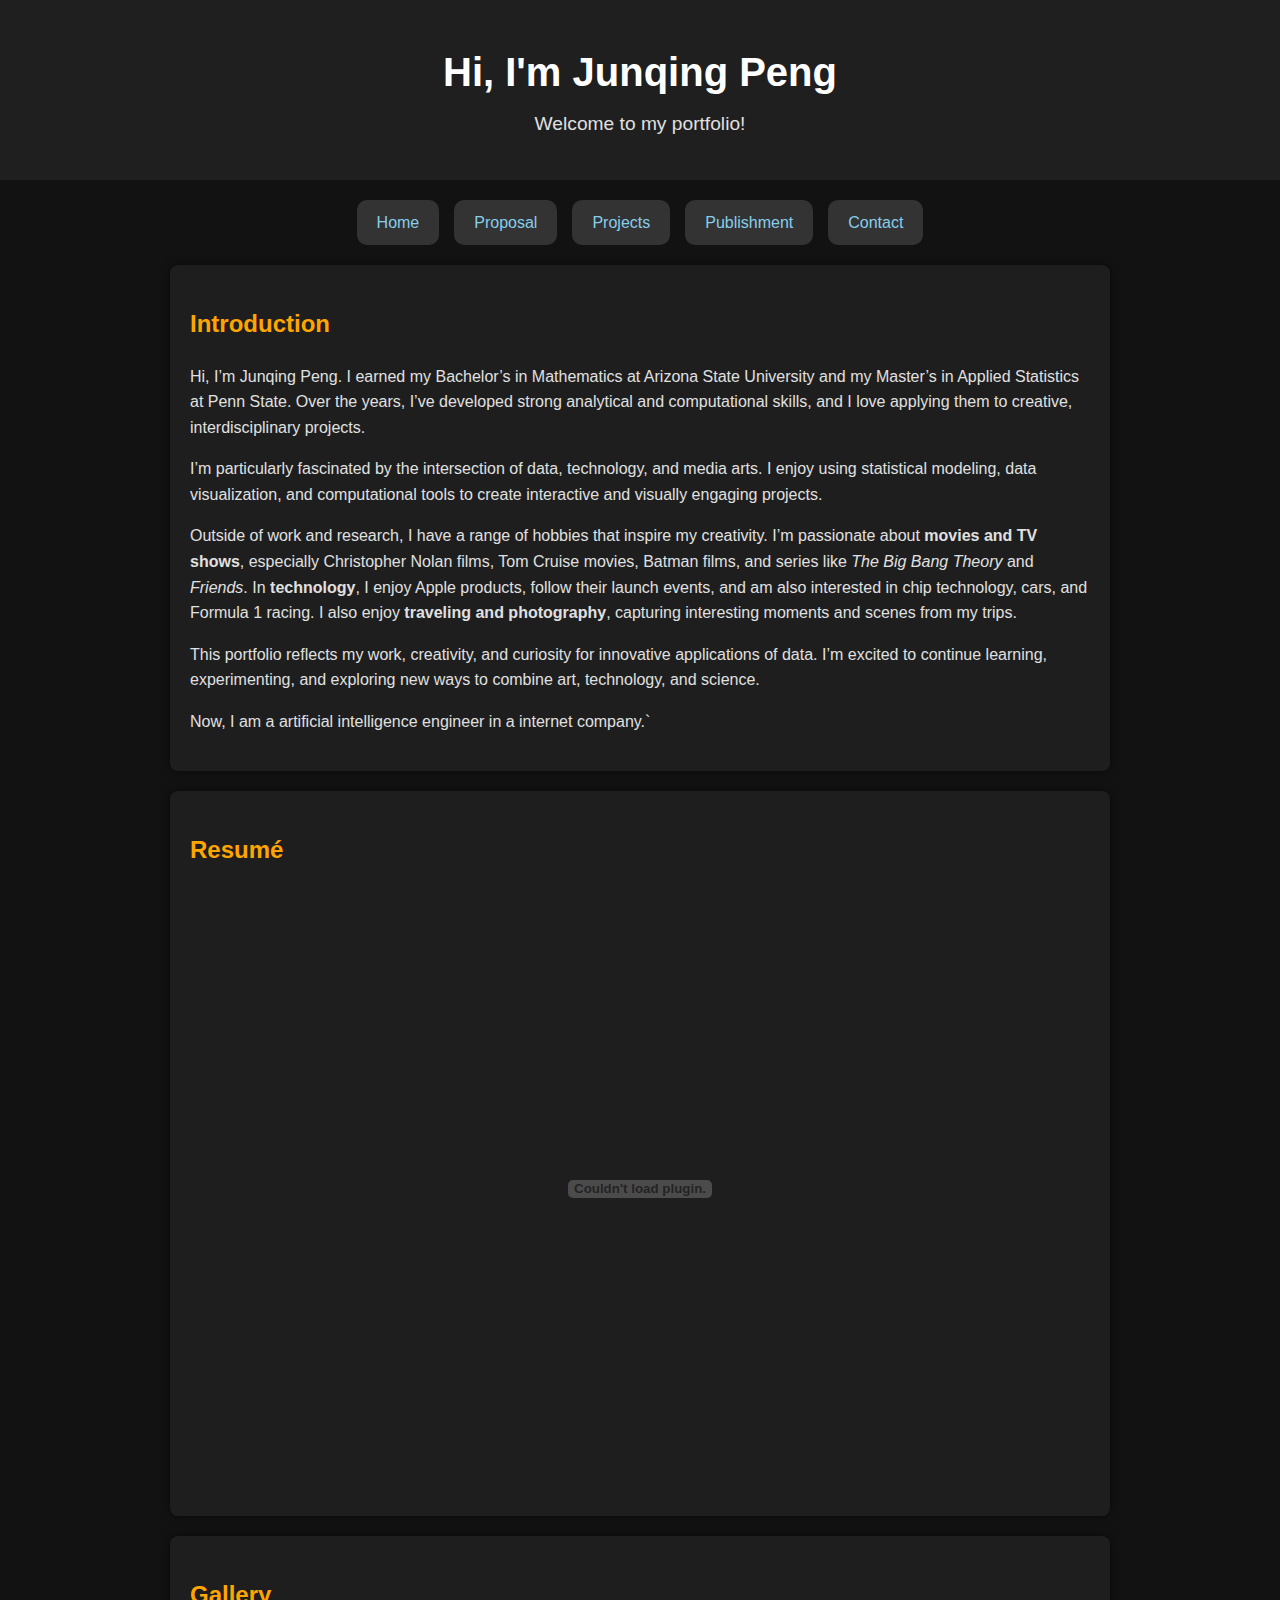
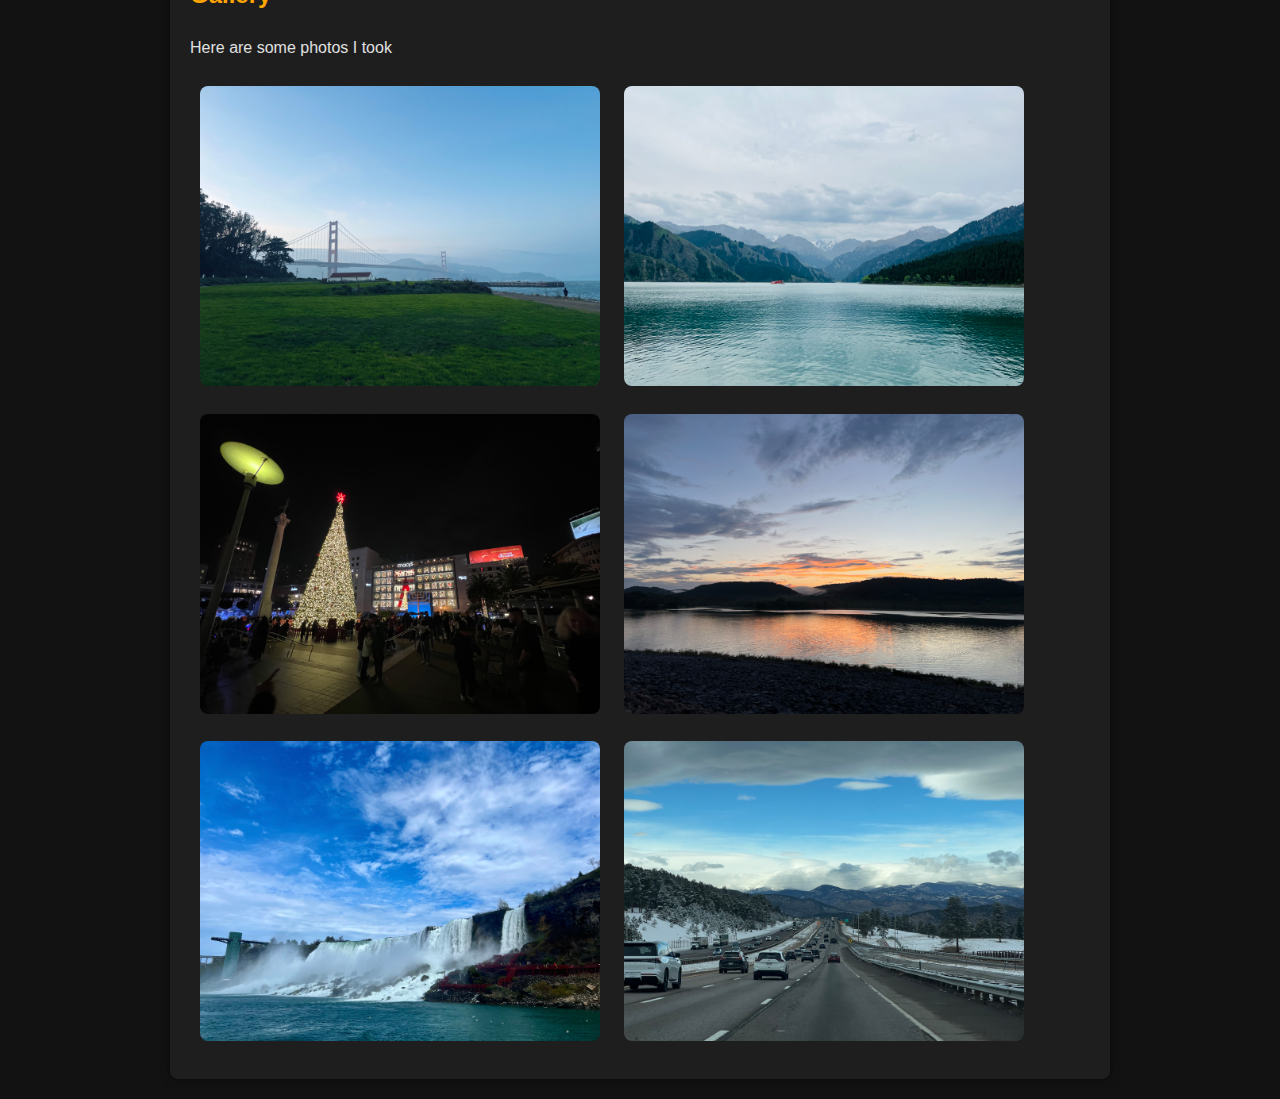
<file: index.html>
<!DOCTYPE html>
<html lang="en">
<head>
    <meta charset="UTF-8">
    <meta name="viewport" content="width=device-width, initial-scale=1.0">
    <title>Portfolio - Home</title>
    <link rel="stylesheet" href="style.css">
</head>
<body>
    <header>
    <div class="header-content">
        
        <div class="header-text">
            <h1>Hi, I'm Junqing Peng</h1>
            <p>Welcome to my portfolio!</p>
        </div>
    </div>
</header>

    <nav>
        <a href="index.html">Home</a>
        <a href="proposal.html">Proposal</a>
        <a href="projects.html">Projects</a>
        <a href="Publishment.html">Publishment</a>
        <a href="contact.html">Contact</a>
    </nav>

    <section class="card">
        <h2>Introduction</h2> 
        <p>Hi, I’m Junqing Peng. I earned my Bachelor’s in Mathematics at Arizona State University and my Master’s in Applied Statistics at Penn State. Over the years, I’ve developed strong analytical and computational skills, and I love applying them to creative, interdisciplinary projects.</p>

        <p>I’m particularly fascinated by the intersection of data, technology, and media arts. I enjoy using statistical modeling, data visualization, and computational tools to create interactive and visually engaging projects.</p>

        <p>Outside of work and research, I have a range of hobbies that inspire my creativity. I’m passionate about <strong>movies and TV shows</strong>, especially Christopher Nolan films, Tom Cruise movies, Batman films, and series like <em>The Big Bang Theory</em> and <em>Friends</em>. In <strong>technology</strong>, I enjoy Apple products, follow their launch events, and am also interested in chip technology, cars, and Formula 1 racing. I also enjoy <strong>traveling and photography</strong>, capturing interesting moments and scenes from my trips.</p>

        <p>This portfolio reflects my work, creativity, and curiosity for innovative applications of data. I’m excited to continue learning, experimenting, and exploring new ways to combine art, technology, and science.</p>

        <p>Now, I am a artificial intelligence engineer in a internet company.`</p>
    </section>

    <section class="card">
        <h2>Resumé</h2>
        <embed src="Resume-Junqing Peng.pdf" type="application/pdf" width="100%" height="600px">
    </section>

    <section class="card">
        <h2>Gallery</h2>
        <p>Here are some photos I took</p>
        <img class="zoomable" src="photo/IMG_3708.jpeg" alt="Photo 1" width="400">
        <img class="zoomable" src="photo/IMG_1426.jpeg" alt="Photo 2" width="400">
        <img class="zoomable" src="photo/IMG_4193.jpeg" alt="Photo 3" width="400">
        <img class="zoomable" src="photo/IMG_3043.jpeg" alt="Photo 4" width="400">
        <img class="zoomable" src="photo/IMG_2546.jpeg" alt="Photo 5" width="400">
        <img class="zoomable" src="photo/IMG_4289.jpeg" alt="Photo 6" width="400">
    </section>
</body>
</html>
</file>
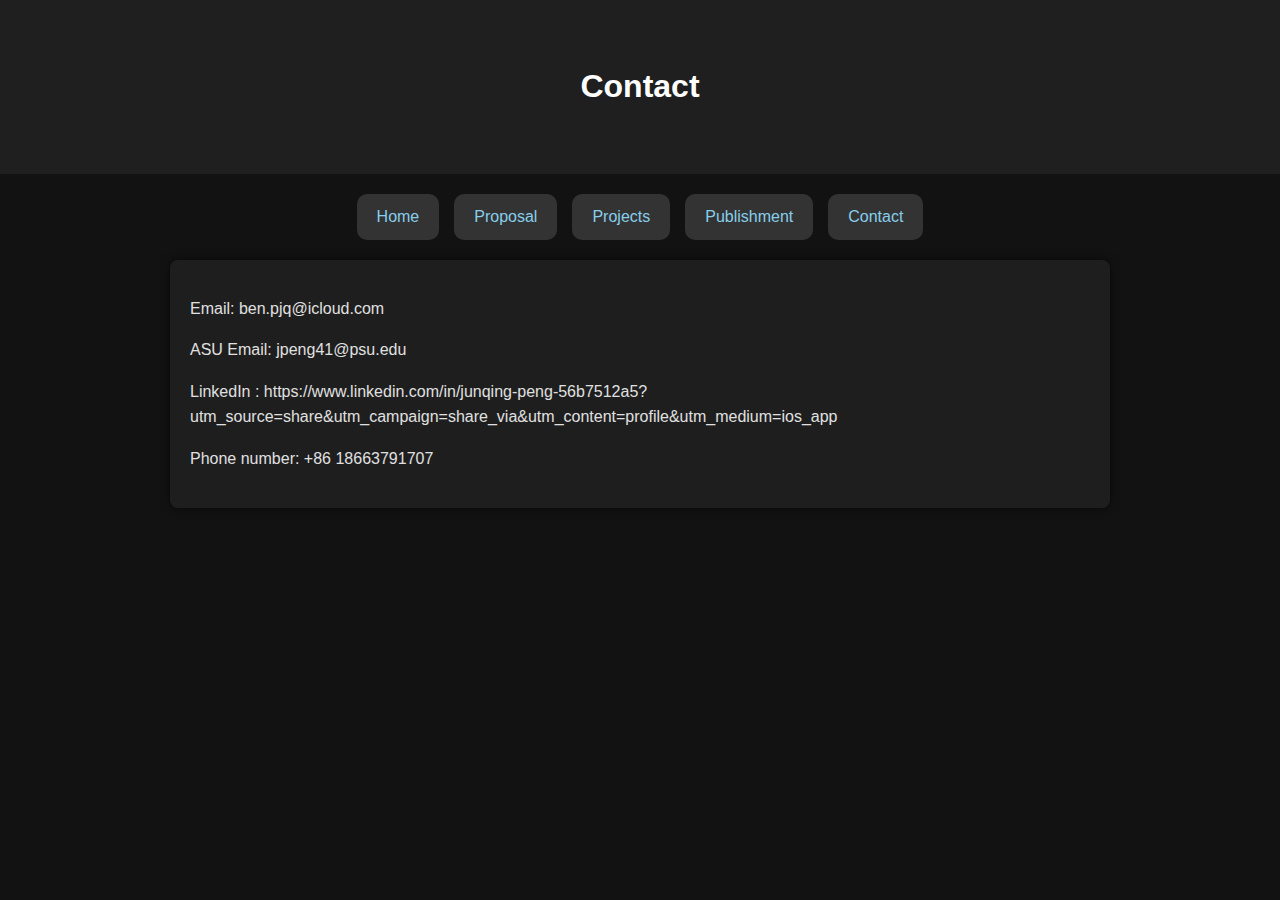
<file: contact.html>
<!DOCTYPE html>
<html lang="en">
<head>
    <meta charset="UTF-8">
    <meta name="viewport" content="width=device-width, initial-scale=1.0">
    <title>Portfolio - Contact</title>
    <link rel="stylesheet" href="style.css">
</head>
<body>
    <header>
        <h1>Contact</h1>
    </header>

    <nav>
     <a href="index.html">Home</a>
        <a href="proposal.html">Proposal</a>
        <a href="projects.html">Projects</a>
      
         <a href="Publishment.html"> Publishment</a>
        <a href="contact.html">Contact</a>
    </nav>

    <section class="card">
        <p>Email: ben.pjq@icloud.com</p>
        <p>ASU Email: jpeng41@psu.edu </p>
        <p>LinkedIn : https://www.linkedin.com/in/junqing-peng-56b7512a5?utm_source=share&utm_campaign=share_via&utm_content=profile&utm_medium=ios_app</p>
        <p>Phone number: +86 18663791707</p>

    </section>

</body>
</html>
</file>
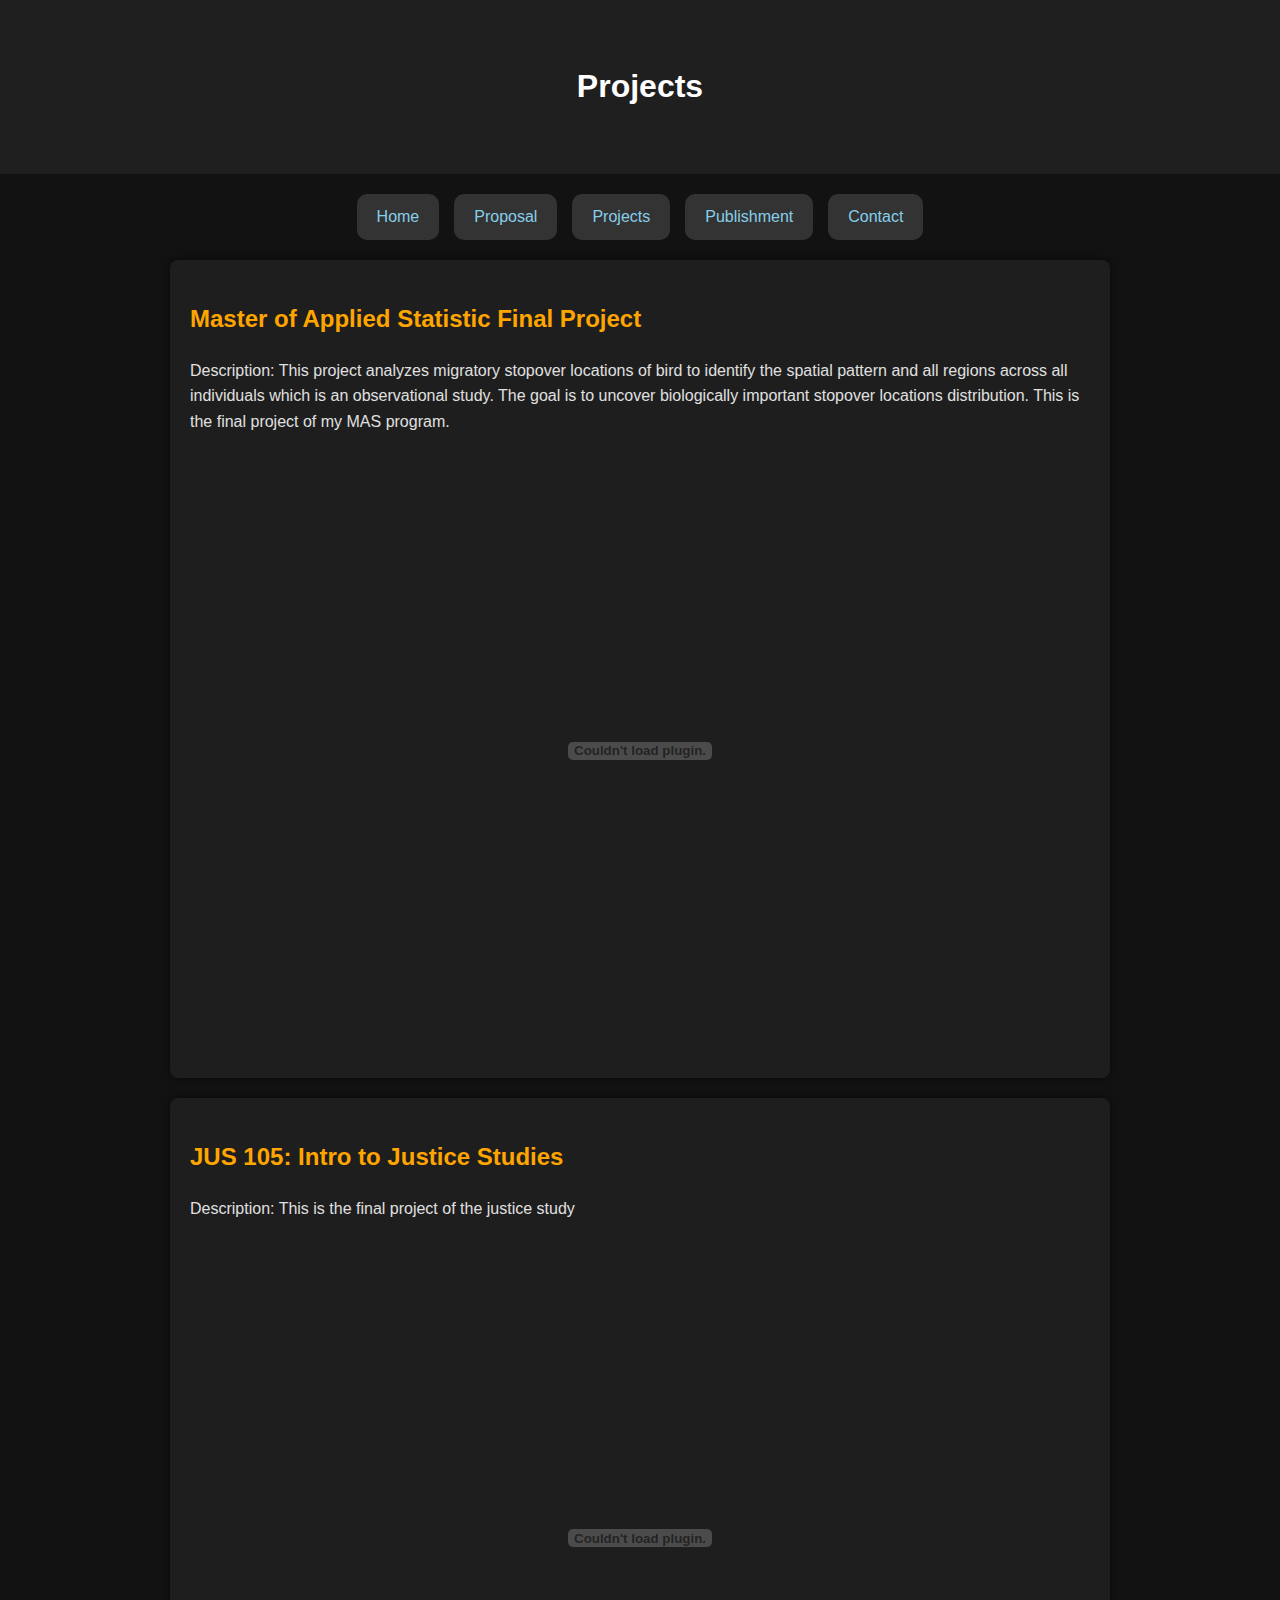
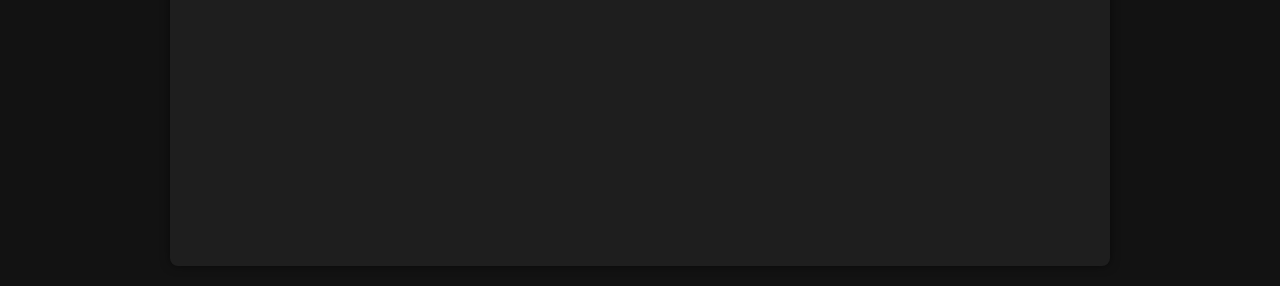
<file: projects.html>
<!DOCTYPE html>
<html lang="en">
<head>
    <meta charset="UTF-8">
    <meta name="viewport" content="width=device-width, initial-scale=1.0">
    <title>Portfolio - Projects</title>
    <link rel="stylesheet" href="style.css">
</head>
<body>
    <header>
        <h1>Projects</h1>
    </header>

    <!-- 导航栏 -->
    <nav>
         <a href="index.html">Home</a>
        <a href="proposal.html">Proposal</a>
        <a href="projects.html">Projects</a>
        
         <a href="Publishment.html"> Publishment</a>
        <a href="contact.html">Contact</a>
    </nav>

    <!-- 项目 1 -->
    <section class="card">
        <h2>Master of Applied Statistic Final Project</h2>
        <p>Description: This project analyzes migratory stopover locations of bird to identify the spatial pattern and all
        regions across all individuals which is an observational study. The goal is to uncover
        biologically important stopover locations distribution. This is the final project of my MAS program.
        </p>
        <embed src="final.pdf" type="application/pdf" width="100%" height="600px">
       
    </section>

    <!-- 项目 2 -->
    <section class="card">
        <h2>JUS 105: Intro to Justice Studies</h2>
        <p>Description: This is the final project of the justice study</p>
         <embed src="Final Project.pdf" type="application/pdf" width="100%" height="600px">
    </section>

</body>
</html>
</file>
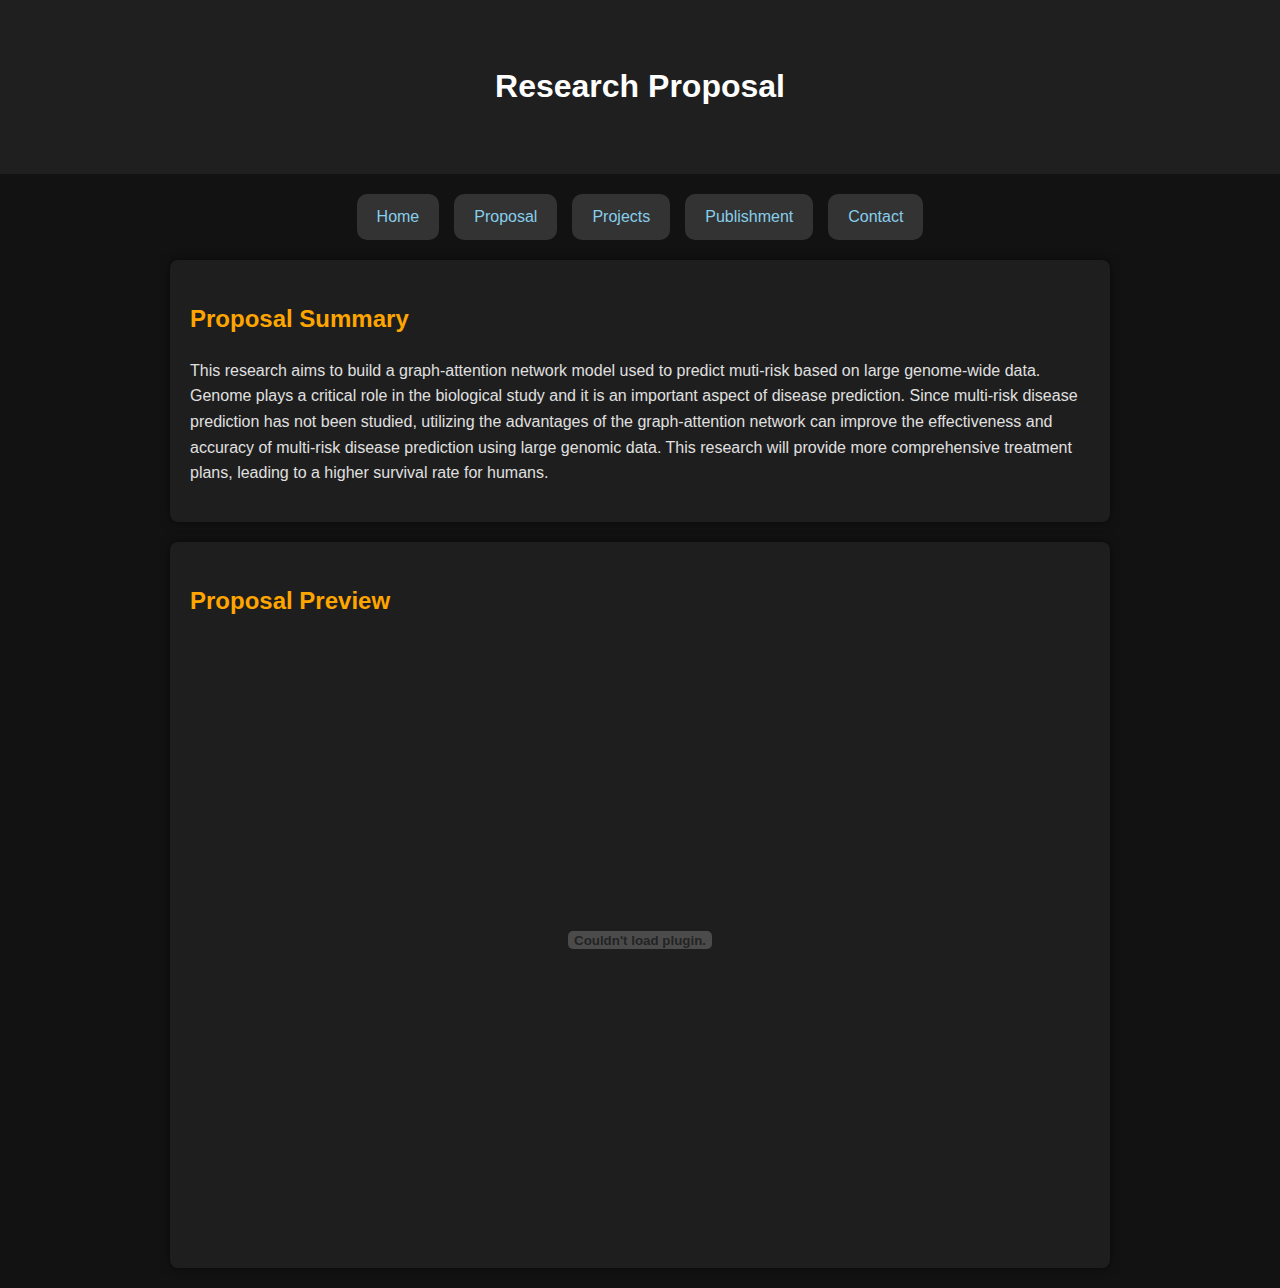
<file: proposal.html>
<!DOCTYPE html>
<html lang="en">
<head>
    <meta charset="UTF-8">
    <meta name="viewport" content="width=device-width, initial-scale=1.0">
    <title>Portfolio - Proposal</title>
    <link rel="stylesheet" href="style.css">
</head>
<body>
    <header>
        <h1>Research Proposal</h1>
    </header>

    <!-- 导航栏 -->
    <nav>
       <a href="index.html">Home</a>
        <a href="proposal.html">Proposal</a>
        <a href="projects.html">Projects</a>
      
         <a href="Publishment.html"> Publishment</a>
        <a href="contact.html">Contact</a>
    </nav>

    <!-- Proposal 内容 -->
    <section class="card">
        <h2>Proposal Summary</h2>
        <p>
            This research aims to build a graph-attention network model used to predict muti-risk based on large
		    genome-wide data. Genome plays a critical role in the biological study and it is an important aspect of disease
			prediction. Since multi-risk disease prediction has not been studied, utilizing the advantages of the
			graph-attention network can improve the effectiveness and accuracy of multi-risk disease prediction using large
			genomic data. This research will provide more comprehensive treatment plans, leading to a higher survival rate
            for humans.
        </p>
    </section>

    <!-- PDF Preview -->
    <section class="card">
        <h2>Proposal Preview</h2>
        <embed src="proposal.pdf" type="application/pdf" width="100%" height="600px">
    </section>
</file>
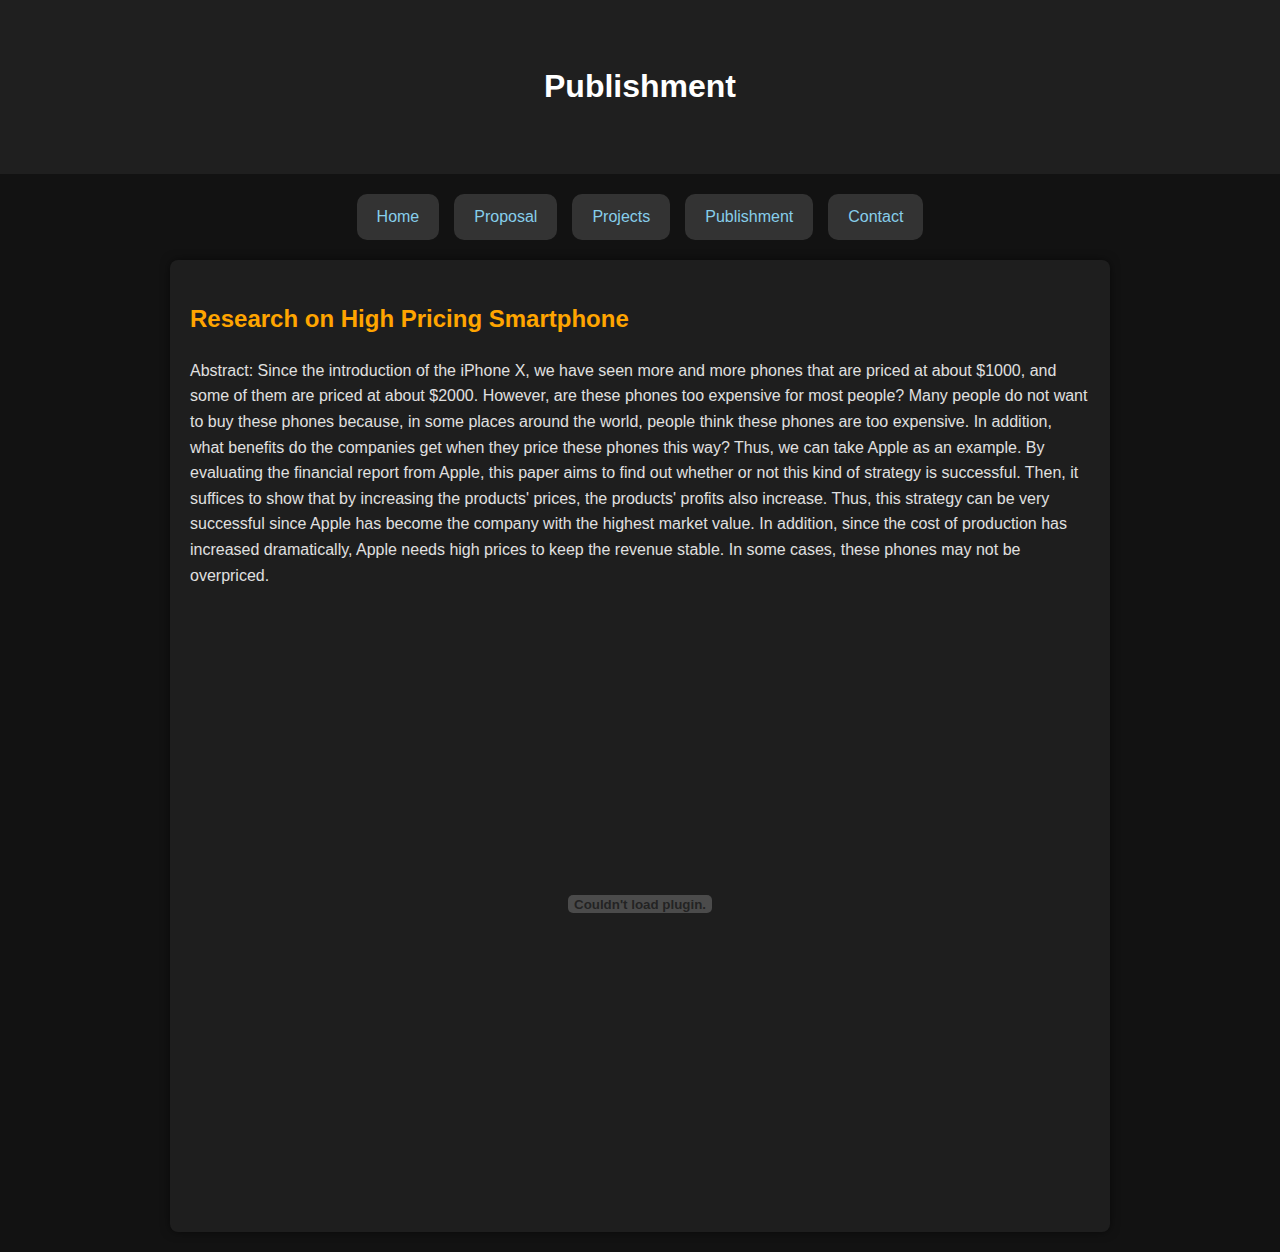
<file: Publishment.html>
<!DOCTYPE html>
<html lang="en">
<head>
    <meta charset="UTF-8">
    <meta name="viewport" content="width=device-width, initial-scale=1.0">
    <title>Portfolio - Publishment</title>
    <link rel="stylesheet" href="style.css">
</head>
<body>
    <header>
        <h1>Publishment</h1>
    </header>

    <nav>
        <a href="index.html">Home</a>
        <a href="proposal.html">Proposal</a>
        <a href="projects.html">Projects</a>
      
        <a href="Publishment.html"> Publishment</a>
        <a href="contact.html">Contact</a>
    </nav>

    <section class="card">
        <h2>Research on High Pricing Smartphone</h2>
        <p>Abstract: Since the introduction of the iPhone X, we have seen more and more phones that
are priced at about $1000, and some of them are priced at about $2000. However, are these
phones too expensive for most people? Many people do not want to buy these phones
because, in some places around the world, people think these phones are too expensive. In
addition, what benefits do the companies get when they price these phones this way? Thus,
we can take Apple as an example. By evaluating the financial report from Apple, this paper
aims to find out whether or not this kind of strategy is successful. Then, it suffices to show
that by increasing the products' prices, the products' profits also increase. Thus, this strategy
can be very successful since Apple has become the company with the highest market value. In
addition, since the cost of production has increased dramatically, Apple needs high prices to
keep the revenue stable. In some cases, these phones may not be overpriced.
        </p>
        <embed src="Research_on_High_Pricing_Smartphone.pdf" type="application/pdf" width="100%" height="600px">
       
    </section>

</body>
</html>
</file>
<file: style.css>
/* 头像+标题布局 */
.header-content {
    display: flex;
    align-items: center;
    justify-content: center; /* 居中对齐 */
    gap: 20px; /* 图片和文字之间间距 */
    flex-wrap: wrap; /* 响应式，小屏幕自动换行 */
}

.profile-pic {
    width: 100px;       /* 头像大小可调整 */
    height: 100px;
     /* 圆形头像 */
    object-fit: cover;  /* 保持比例填充 */
    border: 2px solid #87CEEB; /* 给头像加边框，呼应导航色 */
}

.header-text h1 {
    margin: 0;
    font-size: 2.5em;
}

.header-text p {
    margin: 5px 0 0 0;
    font-size: 1.2em;
    color: #e0e0e0; /* 与整体文字颜色一致 */
}

/* 保持原来的全局样式 */
body {
    font-family: Arial, sans-serif;
    line-height: 1.6;
    margin: 0;
    padding: 0;
    background-color: #121212;
    color: #e0e0e0;
}

header {
    background-color: #1f1f1f;
    color: #ffffff;
    padding: 40px 20px;
    text-align: center;
}

nav {
    display: flex;
    justify-content: center;
    gap: 15px;
    margin: 20px 0;
}

nav a {
    text-decoration: none;
    color: #87CEEB;
    background-color: #333;
    padding: 10px 20px;
    border-radius: 10px;
    transition: 0.3s;
}

nav a:hover {
    background-color: #555;
}

section.card {
    background-color: #1e1e1e;
    padding: 20px;
    margin: 20px auto;
    max-width: 900px;
    border-radius: 8px;
    box-shadow: 0 0 10px rgba(0,0,0,0.5);
}

h2 {
    color: #ffa500;
}

.zoomable {
    max-width: 100%;
    border-radius: 5px;
    cursor: pointer;
}

.card img {
    margin: 10px;
    border-radius: 8px;
    max-width: 100%;
}
</file>
